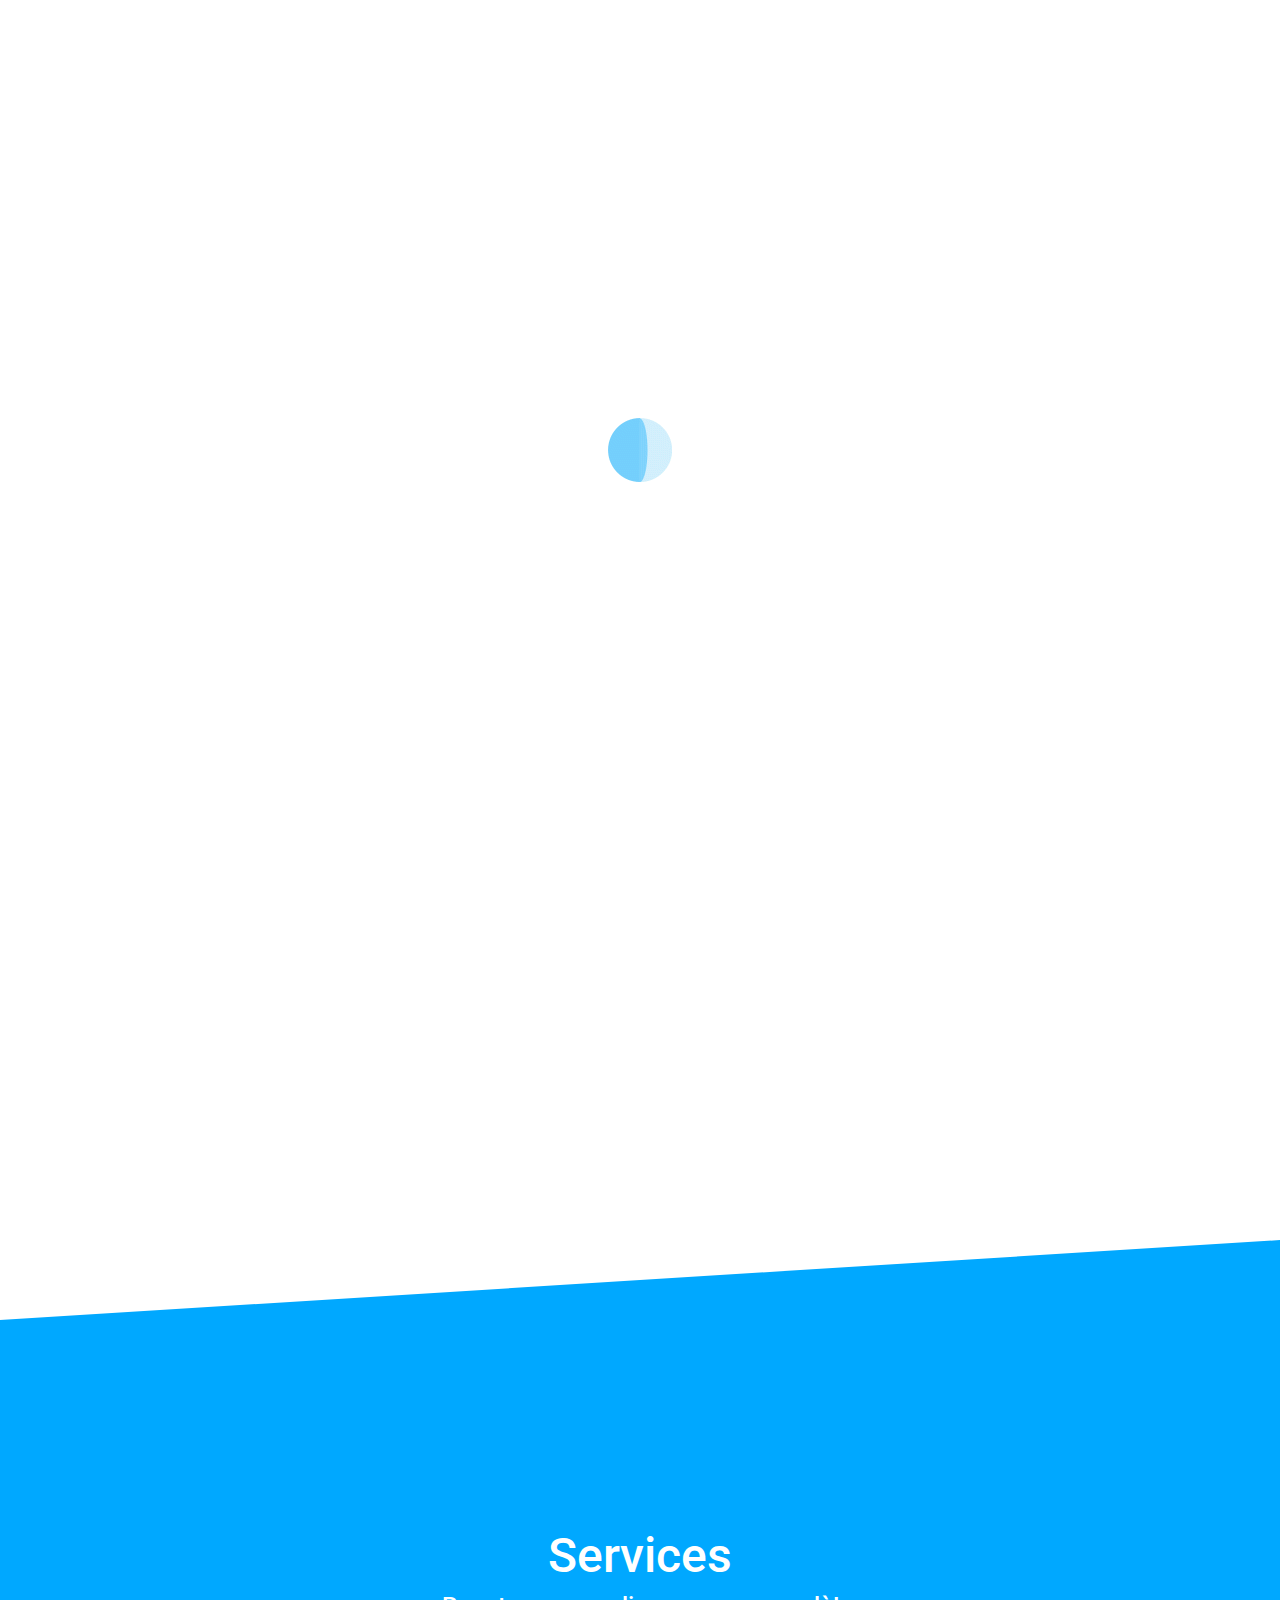
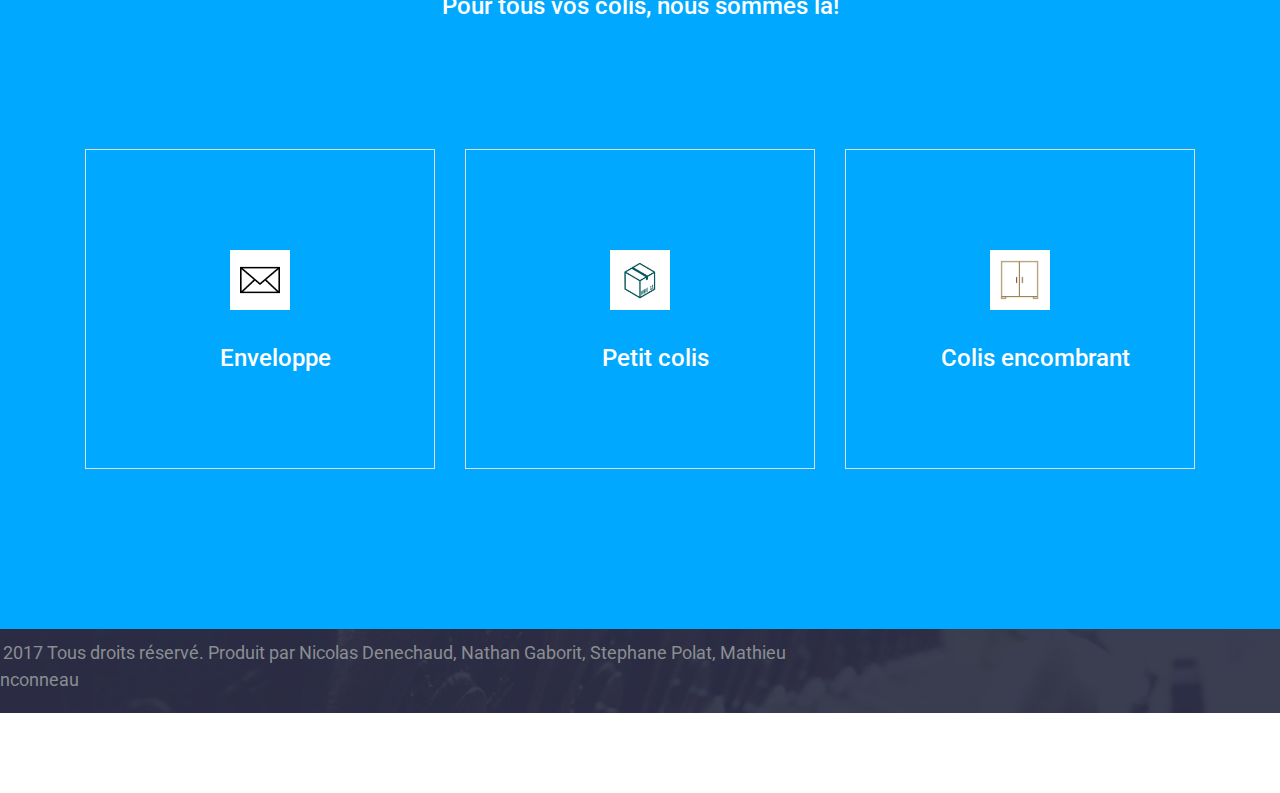
<file: index.html>
<!DOCTYPE html>
<html lang="fr">

<head>
	<meta charset="UTF-8">
	<meta http-equiv="X-UA-Compatible" content="IE=edge">
	<meta name="viewport" content="width=device-width, initial-scale=1">
	<title>DelivAtHome</title>
	<meta name="description" content="DelivAtHome, le premier livreur de particulier à particulier" />
	<meta name="keywords" content="uber, colis, livraison, particulier" />
	<meta name="author" content="Luka Cvetinovic for Codrops" />
	<!-- Favicons (created with http://realfavicongenerator.net/)-->
	<link rel="apple-touch-icon" sizes="57x57" href="img/favicons/apple-touch-icon-57x57.png">
	<link rel="apple-touch-icon" sizes="60x60" href="img/favicons/apple-touch-icon-60x60.png">
	<link rel="icon" type="image/png" href="img/favicons/favicon-32x32.png" sizes="32x32">
	<link rel="icon" type="image/png" href="img/favicons/favicon-16x16.png" sizes="16x16">
	<link rel="manifest" href="img/favicons/manifest.json">
	<link rel="shortcut icon" href="img/favicons/favicon.ico">
	<meta name="msapplication-TileColor" content="#00a8ff">
	<meta name="msapplication-config" content="img/favicons/browserconfig.xml">
	<meta name="theme-color" content="#ffffff">
	<!-- Normalize -->
	<link rel="stylesheet" type="text/css" href="css/normalize.css">
	<!-- Bootstrap -->
	<link rel="stylesheet" type="text/css" href="css/bootstrap.css">
	<!-- Owl -->
	<link rel="stylesheet" type="text/css" href="css/owl.css">
	<!-- Animate.css -->
	<link rel="stylesheet" type="text/css" href="css/animate.css">
	<!-- Font Awesome -->
	<link rel="stylesheet" type="text/css" href="fonts/font-awesome-4.1.0/css/font-awesome.min.css">
	<!-- Elegant Icons -->
	<link rel="stylesheet" type="text/css" href="fonts/eleganticons/et-icons.css">
	<!-- Main style -->
	<link rel="stylesheet" type="text/css" href="css/main.css">
</head>

<body>
	<div class="preloader">
		<img src="img/loader.gif" alt="Preloader image">
	</div>
	<nav class="navbar">
		<div class="container">
			<!-- Brand and toggle get grouped for better mobile display -->
			<div class="navbar-header">
				<button type="button" class="navbar-toggle collapsed" data-toggle="collapse" data-target="#bs-example-navbar-collapse-1">
					<span class="sr-only">Toggle navigation</span>
					<span class="icon-bar"></span>
					<span class="icon-bar"></span>
					<span class="icon-bar"></span>
				</button>
				<a class="navbar-brand" href="#"><img src="img/logo.png" data-active-url="img/logo-active.png" alt=""></a>
			</div>
			<!-- Collect the nav links, forms, and other content for toggling -->
			<div class="collapse navbar-collapse" id="bs-example-navbar-collapse-1">
				<ul class="nav navbar-nav navbar-right main-nav">
					<li><a href="index.html">Accueil</a></li>
					<li><a href="envoi.html">Envoi</a></li>
					<li><a href="livraison.html">Livreur</a></li>
					<li><a href="#" data-toggle="modal" data-target="#modal1" class="btn btn-blue">Inscription</a></li>
					<li><a onclick="remplirconnection()" href="#" data-toggle="modal" data-target="#modal2" class="btn btn-blue">Se connecter</a></li>
				</ul>
			</div>
			<!-- /.navbar-collapse -->
		</div>
		<!-- /.container-fluid -->
	</nav>
	<header id="intro">
		<div class="container">
			<div class="table">
				<div class="header-text">
					<div class="row">
						<div class="col-md-12 text-center">
							<h3 class="light white">Un colis à envoyer?</h3>
							<h1 class="white typed">DelivAtHome vous le livre à moindre frais</h1>
							<span class="typed-cursor">|</span>
						</div>
					</div>
				</div>
			</div>
		</div>
	</header>
	<section>
		<div class="cut cut-top"></div>
		<div class="container">
			<div class="row intro-tables">
				<div class="col-md-4">
					<div class="intro-table intro-table-first">
						<h5 class="white heading">LES LIVRAISONS</h5>
						<div class="owl-carousel owl-schedule bottom">
							<div class="item">
							<h5 align="center" class="regular white">Les petits colis</h5>
								<div class="schedule-row row">
									<div class="col-xs-6">
										<h5 class="regular white">Paris-Marseille</h5>
									</div>
									<div class="col-xs-6 text-right">
										<h5 class="white">A partir de 5€</h5>
									</div>
								</div>
								<div class="schedule-row row">
									<div class="col-xs-6">
										<h5 class="regular white">Paris-Nantes</h5>
									</div>
									<div class="col-xs-6 text-right">
										<h5 class="white">A partir de 3€</h5>
									</div>
								</div>
							<div class="schedule-row row">
									<div class="col-xs-6">
										<h5 class="regular white">Angers-Nantes</h5>
									</div>
									<div class="col-xs-6 text-right">
										<h5 class="white">A partir de 2€</h5>
									</div>
								</div>
							</div>
							<div class="item">
							<h5 align="center" class="regular white">Les grands colis</h5>
								<div class="schedule-row row">
									<div class="col-xs-6">
										<h5 class="regular white">Paris-Marseille</h5>
									</div>
									<div class="col-xs-6 text-right">
										<h5 class="white">A partir de 20€</h5>
									</div>
								</div>
								<div class="schedule-row row">
									<div class="col-xs-6">
										<h5 class="regular white">Paris-Nantes</h5>
									</div>
									<div class="col-xs-6 text-right">
										<h5 class="white">A partir de 12€</h5>
									</div>
								</div>
							<div class="schedule-row row">
									<div class="col-xs-6">
										<h5 class="regular white">Angers-Nantes</h5>
									</div>
									<div class="col-xs-6 text-right">
										<h5 class="white">A partir de 8€</h5>
									</div>
								</div>
							</div>
							<div class="item">
							<h5 align="center" class="regular white">Les enveloppes</h5>
								<div class="schedule-row row">
									<div class="col-xs-6">
										<h5 class="regular white">Paris-Marseille</h5>
									</div>
									<div class="col-xs-6 text-right">
										<h5 class="white">A partir de 2€</h5>
									</div>
								</div>
								<div class="schedule-row row">
									<div class="col-xs-6">
										<h5 class="regular white">Paris-Nantes</h5>
									</div>
									<div class="col-xs-6 text-right">
										<h5 class="white">A partir de 1€</h5>
									</div>
								</div>
							<div class="schedule-row row">
									<div class="col-xs-6">
										<h5 class="regular white">Angers-Nantes</h5>
									</div>
									<div class="col-xs-6 text-right">
										<h5 class="white">A partir de 1€</h5>
									</div>
								</div>
							</div>
						</div>
					</div>
				</div>
				<div class="col-md-4">
					<div class="intro-table intro-table-hover">
						<h5 class="white heading hide-hover">Inscrivez-vous!</h5>
						<div class="bottom">
							<h4 class="white heading small-heading no-margin regular">Rejoignez-nous</h4>
							<h4 class="white heading small-pt">Envoyez votre colis maintenant</h4>
							<a href="#" data-toggle="modal" data-target="#modal1" class="btn btn-white-fill expand">Inscription</a>
						</div>
					</div>
				</div>
				<div class="col-md-4">
					<div class="intro-table intro-table-third">
						<h5 class="white heading">Derniers avis</h5>
						<div class="owl-testimonials bottom">
							<div class="item">
								<h4 class="white heading content">La livraison ne pouvait pas être aussi rapide! Service parfait!</h4>
								<h5 class="white heading light author">Melodie Beaudoin</h5>
							</div>
							<div class="item">
								<h4 class="white heading content">La qualité et le prix!</h4>
								<h5 class="white heading light author">Olivier Labrecque</h5>
							</div>
							<div class="item">
								<h4 class="white heading content">Pourquoi je n'ai pas connu DelivAtHome avant... Le meilleur rapport qualité/prix.</h4>
								<h5 class="white heading light author">Jérôme Bisaillon</h5>
							</div>
						</div>
					</div>
				</div>
			</div>
		</div>
				<div class="cut cut-bottom"></div>
	</section>
	<section id="services" class="section section-padded blue-bg">
		<div class="container">
			<div class="row text-center title">
				<h2 class="margin-top white">Services</h2>
				<h4 class="white heading">Pour tous vos colis, nous sommes là!</h4>
			</div>
			<div class="row services">
				<div class="col-md-4">
					<div class="service">
						<div class="icon-holder">
							<img src="img/icons/Lettre.png" alt="" class="icon">
						</div>
						<h4 class="white heading small-pt">Enveloppe   </h4>
						<p class="description">Toutes vos enveloppes envoyées rapidement à moindre coup</p>
					</div>
				</div>
				<div class="col-md-4">
					<div class="service">
						<div class="icon-holder">
							<img src="img/icons/Carton.png" alt="" class="icon">
						</div>
						<h4 class="white heading small-pt" >Petit colis   </h4>
						<p class="description">Pour tous vos petits colis, un service de qualité garanti. Toujours dans des délais défiant toutes concurences</p>
					</div>
				</div>
				<div class="col-md-4">
					<div class="service">
						<div class="icon-holder">
							<img src="img/icons/Encombrant.png" alt="" class="icon">
						</div>
						<h4 class="white heading small-pt">Colis encombrant   </h4>
						<p class="description">Pour tous vos colis encombrant, le prix juste et le service adapté</p>
					</div>
				</div>
			</div>
		</div>
	</section>
	<!-- Fenetre popup inscription-->
	<div class="modal fade" id="modal1" tabindex="-1" role="dialog" aria-labelledby="myModalLabel" aria-hidden="true">
		<div class="modal-dialog">
			<div class="modal-content modal-popup">
				<h3 class="white">Inscription</h3>
				<form action="" class="popup-form">
					<input type="text" class="form-control form-white" placeholder="Nom">
					<input type="text" class="form-control form-white" placeholder="Prénom">
					<input type="text" class="form-control form-white" placeholder="Adresse">
					<input type="number" class="form-control form-white" placeholder="Code Postal">
					<input type="text" class="form-control form-white" placeholder="Ville">
					<input type="text" class="form-control form-white" placeholder="Adresse Email">
					<input type="password" class="form-control form-white" placeholder="Mot de Passe">
					<div class="dropdown">
						<button id="dLabel" class="form-control form-white dropdown" type="button" data-toggle="dropdown" aria-haspopup="true" aria-expanded="false">
							Type de véhicule
						</button>
						<ul class="dropdown-menu animated fadeIn" role="menu" aria-labelledby="dLabel">
							<li class="animated lightSpeedIn"><a href="#">Aucun</a></li>
							<li class="animated lightSpeedIn"><a href="#">Moto</a></li>
							<li class="animated lightSpeedIn"><a href="#">Voiture</a></li>
							<li class="animated lightSpeedIn"><a href="#">Camionette</a></li>
							<li class="animated lightSpeedIn"><a href="#">Camion</a></li>
						</ul>
					</div>
					<div class="checkbox-holder text-left">
						<div class="checkbox">
							<input type="checkbox" value="None" id="squaredOne" name="check" />
							<label for="squaredOne"><span>J’ai lu et j’accepte les conditions générales d’utilisation et les lois relatives à la protection de la Vie Privée. </strong></span></label>
						</div>
					</div>
					<button type="submit" class="btn btn-submit">S'enregistrer</button>
				</form>
			</div>
		</div>
	</div>
	<!-- Fenetre popup Connection-->
	<div class="modal fade" id="modal2" tabindex="-1" role="dialog" aria-labelledby="myModalLabel2" aria-hidden="true">
		<div class="modal-dialog">
			<div class="modal-content modal-popup">
				<h3 class="white">Connection</h3>
				<form action="Compte.html" class="popup-form">

					<input type="text" class="form-control form-white" placeholder="Adresse Email" id="mymail">
					<input type="password" class="form-control form-white" placeholder="Mot de Passe" id="mypwd">

					<!--<button type="submit" class="btn btn-submit">Se connecter</button>-->
					<button type="action" class="btn btn-submit">Se connecter</button>
				</form>
			</div>
		</div>
	</div>
	<footer>
		<div>
			<div class="row bottom-footer text-center-mobile">
				<div class="col-sm-8">
					<p>&copy; 2017 Tous droits réservé. Produit par Nicolas Denechaud, Nathan Gaborit, Stephane Polat, Mathieu Vinconneau</p>
				</div>
			</div>
		</div>
	</footer>
	<!-- Holder for mobile navigation -->
	<div class="mobile-nav">
		<ul>
		</ul>
		<a href="#" class="close-link"><i class="arrow_up"></i></a>
	</div>
	<!-- Scripts -->
	<script src="js/jquery-1.11.1.min.js"></script>
	<script src="js/owl.carousel.min.js"></script>
	<script src="js/bootstrap.min.js"></script>
	<script src="js/wow.min.js"></script>
	<script src="js/typewriter.js"></script>
	<script src="js/jquery.onepagenav.js"></script>
	<script src="js/main.js"></script>
	<script src="js/Base.js"></script>
</body>

</html>
</file>
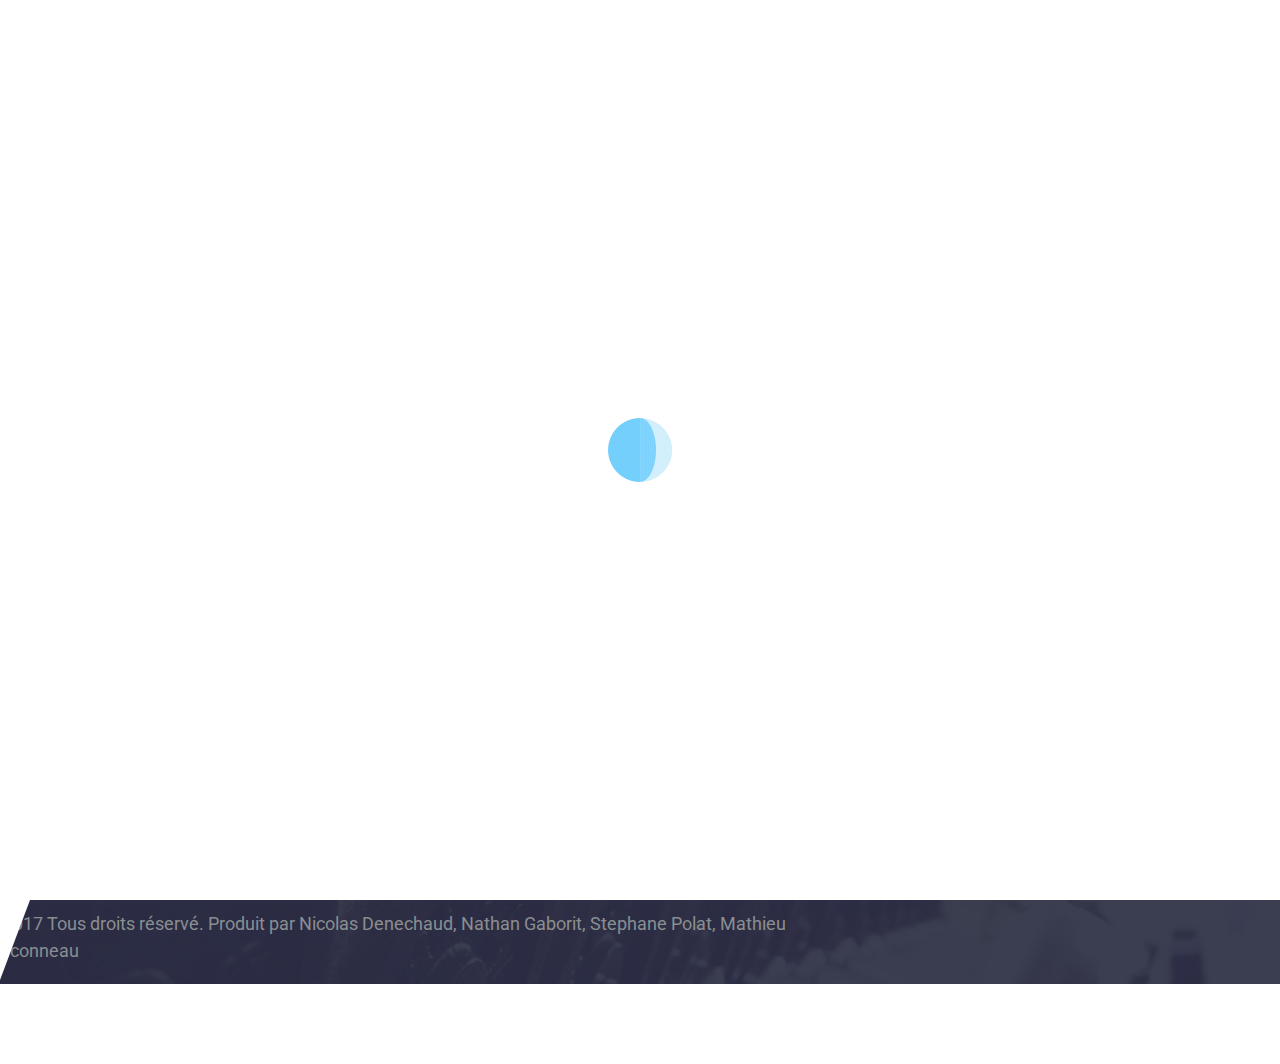
<file: Compte.html>
<!DOCTYPE html>
<html lang="fr">

<head>
	<meta charset="UTF-8">
	<meta http-equiv="X-UA-Compatible" content="IE=edge">
	<meta name="viewport" content="width=device-width, initial-scale=1">
	<title>DelivAtHome</title>
	<meta name="description" content="DelivAtHome, le premier livreur de particulier à particulier" />
	<meta name="keywords" content="uber, colis, livraison, particulier" />
	<meta name="author" content="Luka Cvetinovic for Codrops" />
	<!-- Favicons (created with http://realfavicongenerator.net/)-->
	<link rel="apple-touch-icon" sizes="57x57" href="img/favicons/apple-touch-icon-57x57.png">
	<link rel="apple-touch-icon" sizes="60x60" href="img/favicons/apple-touch-icon-60x60.png">
	<link rel="icon" type="image/png" href="img/favicons/favicon-32x32.png" sizes="32x32">
	<link rel="icon" type="image/png" href="img/favicons/favicon-16x16.png" sizes="16x16">
	<link rel="manifest" href="img/favicons/manifest.json">
	<link rel="shortcut icon" href="img/favicons/favicon.ico">
	<meta name="msapplication-TileColor" content="#00a8ff">
	<meta name="msapplication-config" content="img/favicons/browserconfig.xml">
	<meta name="theme-color" content="#ffffff">
	<!-- Normalize -->
	<link rel="stylesheet" type="text/css" href="css/normalize.css">
	<!-- Bootstrap -->
	<link rel="stylesheet" type="text/css" href="css/bootstrap.css">
	<!-- Owl -->
	<link rel="stylesheet" type="text/css" href="css/owl.css">
	<!-- Animate.css -->
	<link rel="stylesheet" type="text/css" href="css/animate.css">
	<!-- Font Awesome -->
	<link rel="stylesheet" type="text/css" href="fonts/font-awesome-4.1.0/css/font-awesome.min.css">
	<!-- Elegant Icons -->
	<link rel="stylesheet" type="text/css" href="fonts/eleganticons/et-icons.css">
	<!-- Main style -->
	<link rel="stylesheet" type="text/css" href="css/main.css">
</head>

<body>
	<div class="preloader">
		<img src="img/loader.gif" alt="Preloader image">
	</div>
	<nav class="navbar">
		<div class="container">
			<!-- Brand and toggle get grouped for better mobile display -->
			<div class="navbar-header">
				<button type="button" class="navbar-toggle collapsed" data-toggle="collapse" data-target="#bs-example-navbar-collapse-1">
					<span class="sr-only">Toggle navigation</span>
					<span class="icon-bar"></span>
					<span class="icon-bar"></span>
					<span class="icon-bar"></span>
				</button>
				<a class="navbar-brand" href="index.html"><img src="img/logo.png" data-active-url="img/logo-active.png" alt=""></a>
			</div>
			<!-- Collect the nav links, forms, and other content for toggling -->
			<div class="collapse navbar-collapse" id="bs-example-navbar-collapse-1">
				<ul class="nav navbar-nav navbar-right main-nav">
					<li><a href="index.html">Accueil</a></li>
					<li><a href="envoi.html">Envoi</a></li>
					<li><a href="livraison.html">Livreur</a></li>
			</div>
			<!-- /.navbar-collapse -->
		</div>
		<!-- /.container-fluid -->
	</nav><header >
<div class="container">
			<div class="table">
				<div class="header-text">
					<div class="row">
						<div class="col-md-12 text-center">

							<form action="">
							<h3 class="white"><div class="image">Informations <a onclick="remplirmodifs()" data-toggle="modal" data-target="#modal1" class="btn btn-blue"><img height="40" width="40" src="img/icons/iconModification.png"/></a></div></h3>
							<table align=center>
							<tr><td align=right><h4 class="white">Nom : </h4></td><td><p width="3"> </p></td><td align=left><h5 class="white" id="nom">Voyageur</h5></td></tr>
							<tr><td align=right><h4 class="white">Prénom : </h4></td><td><p padding-left="1"/></td><td align=left><h5 class="white" id="prenom">Grand</h5></td></tr>
							<tr><td align=right><h4 class="white">Adresse : </h4></td><td><p padding-left="1"/></td><td align=left><h5 class="white" id="adresse">62 avenue Notre Dame du lac</h5></td></tr>
							<tr><td align=right><h4 class="white">Code Postal : </h4></td><td><p padding-left="1"/></td><td align=left><h5 class="white" id="cp">49000</h5></td></tr>
							<tr><td align=right><h4 class="white">Ville : </h4></td><td><p padding-left="1"/></td><td align=left><h5 class="white" id="ville">Angers</h5></td></tr>
							<tr><td align=right><h4 class="white">E-mail : </h4></td><td><p padding-left="1"/></td><td align=left><h5 class="white" id="email">istia@univ-angers.fr</h5></td></tr>
							<tr><td align=right><h4 class="white">Véhicule : </h4></td><td><p padding-left="1"/></td><td align=left><h5 class="white" id="vehicule">Voiture</h5></td></tr>
							</tr>
							<tr><td align=right><h4 class="white">Solde : </h4></td><td><p padding-left="1"/></td><td align=left><h5 class="white" id="solde">13.5 €</h5></td><td><a class="btn btn-blue"><img height="40" width="40" src="img/payement.png"/></a></td></tr>
							<tr><td align=right><h4 class="white">Notation : </h4></td><td><p padding-left="1"/></td><td align=left><h5 class="white" id="note">4.5/5</h5></td></tr>
							</table>
						</div>
					</div>
				</div>
			</div>
		</div>
		</header>
	<div class="cut cut-bottom"></div>
	<div class="modal fade" id="modal1" tabindex="-1" role="dialog" aria-labelledby="myModalLabel" aria-hidden="true">
		<div class="modal-dialog">
			<div class="modal-content modal-popup">
				<h3 class="white">Modification</h3>
				<form action="" class="popup-form">
					<input type="text" class="form-control form-white" placeholder="Nom" id="modnom">
					<input type="text" class="form-control form-white" placeholder="Prénom" id="modprenom">
					<input type="text" class="form-control form-white" placeholder="Adresse" id="modadresse">
					<input type="number" class="form-control form-white" placeholder="Code Postal" id="modcp">
					<input type="text" class="form-control form-white" placeholder="Ville" id="modville">
					<input type="text" class="form-control form-white" placeholder="Adresse Email" id="modemail">
					<div class="dropdown">
						<button id="dLabel" class="form-control form-white dropdown" type="button" data-toggle="dropdown" aria-haspopup="true" aria-expanded="false">
							Type de véhicule
						</button>
						<ul class="dropdown-menu animated fadeIn" role="menu" aria-labelledby="dLabel" id="modvehicule">
							<li class="animated lightSpeedIn"><a href="#">Aucun</a></li>
							<li class="animated lightSpeedIn"><a href="#">Moto</a></li>
							<li class="animated lightSpeedIn"><a href="#">Voiture</a></li>
							<li class="animated lightSpeedIn"><a href="#">Camionette</a></li>
							<li class="animated lightSpeedIn"><a href="#">Camion</a></li>
						</ul>
					</div>
					<button type="submit" class="btn btn-submit">Enregistrer les modifications</button>
				</form>
			</div>
		</div>
	</div>
	<footer>
		<div>
			<div class="row bottom-footer text-center-mobile">
				<div onload="remplirinformations()" class="col-sm-8">
					<p>&copy; 2017 Tous droits réservé. Produit par Nicolas Denechaud, Nathan Gaborit, Stephane Polat, Mathieu Vinconneau</p>
				</div>
			</div>
		</div>
	</footer>
	<!-- Holder for mobile navigation -->
	<div class="mobile-nav">
		<ul>
		</ul>
		<a href="#" class="close-link"><i class="arrow_up"></i></a>
	</div>
	<!-- Scripts -->
	<script src="js/jquery-1.11.1.min.js"></script>
	<script src="js/owl.carousel.min.js"></script>
	<script src="js/bootstrap.min.js"></script>
	<script src="js/wow.min.js"></script>
	<script src="js/typewriter.js"></script>
	<script src="js/jquery.onepagenav.js"></script>
	<script src="js/main.js"></script>
	<script src="js/Base.js"></script>
</body>

</html>
</file>
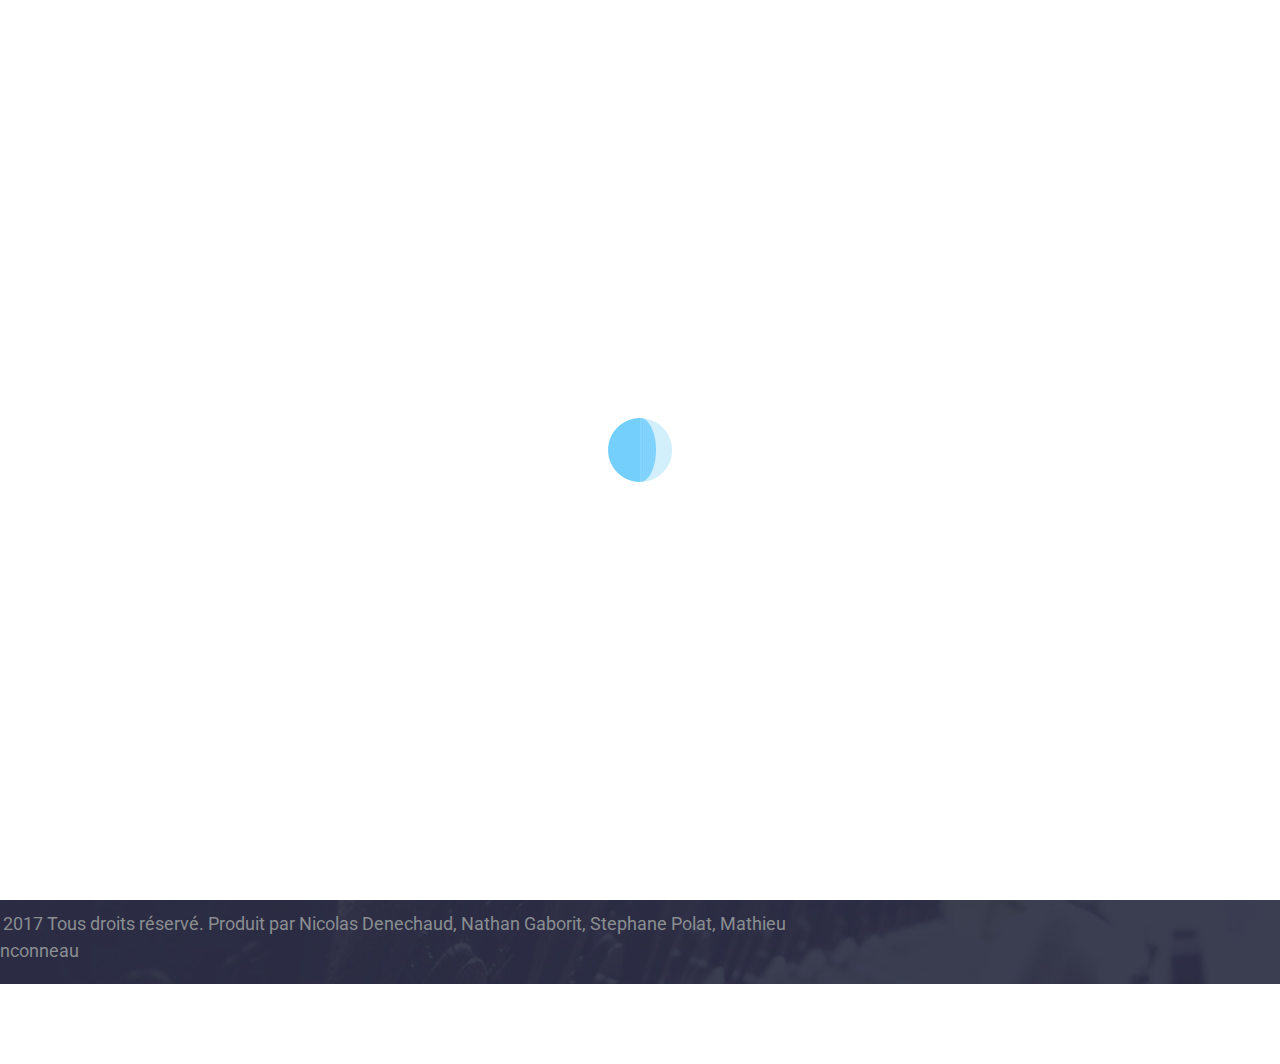
<file: livraison.html>
<!DOCTYPE html>
<html lang="fr">

<head>
	<meta charset="UTF-8">
	<meta http-equiv="X-UA-Compatible" content="IE=edge">
	<meta name="viewport" content="width=device-width, initial-scale=1">
	<title>DelivAtHome</title>
	<meta name="description" content="DelivAtHome, le premier livreur de particulier à particulier" />
	<meta name="keywords" content="uber, colis, livraison, particulier" />
	<meta name="author" content="Luka Cvetinovic for Codrops" />
	<!-- Favicons (created with http://realfavicongenerator.net/)-->
	<link rel="apple-touch-icon" sizes="57x57" href="img/favicons/apple-touch-icon-57x57.png">
	<link rel="apple-touch-icon" sizes="60x60" href="img/favicons/apple-touch-icon-60x60.png">
	<link rel="icon" type="image/png" href="img/favicons/favicon-32x32.png" sizes="32x32">
	<link rel="icon" type="image/png" href="img/favicons/favicon-16x16.png" sizes="16x16">
	<link rel="manifest" href="img/favicons/manifest.json">
	<link rel="shortcut icon" href="img/favicons/favicon.ico">
	<meta name="msapplication-TileColor" content="#00a8ff">
	<meta name="msapplication-config" content="img/favicons/browserconfig.xml">
	<meta name="theme-color" content="#ffffff">
	<!-- Normalize -->
	<link rel="stylesheet" type="text/css" href="css/normalize.css">
	<!-- Bootstrap -->
	<link rel="stylesheet" type="text/css" href="css/bootstrap.css">
	<!-- Owl -->
	<link rel="stylesheet" type="text/css" href="css/owl.css">
	<!-- Animate.css -->
	<link rel="stylesheet" type="text/css" href="css/animate.css">
	<!-- Font Awesome -->
	<link rel="stylesheet" type="text/css" href="fonts/font-awesome-4.1.0/css/font-awesome.min.css">
	<!-- Elegant Icons -->
	<link rel="stylesheet" type="text/css" href="fonts/eleganticons/et-icons.css">
	<!-- Main style -->
	<link rel="stylesheet" type="text/css" href="css/main.css">
</head>

<body>
	<div class="preloader">
		<img src="img/loader.gif" alt="Preloader image">
	</div>
	<nav class="navbar">
		<div class="container">
			<!-- Brand and toggle get grouped for better mobile display -->
			<div class="navbar-header">
				<button type="button" class="navbar-toggle collapsed" data-toggle="collapse" data-target="#bs-example-navbar-collapse-1">
					<span class="sr-only">Toggle navigation</span>
					<span class="icon-bar"></span>
					<span class="icon-bar"></span>
					<span class="icon-bar"></span>
				</button>
				<a class="navbar-brand" href="#"><img src="img/logo.png" data-active-url="img/logo-active.png" alt=""></a>
			</div>
			<!-- Collect the nav links, forms, and other content for toggling -->
			<div class="collapse navbar-collapse" id="bs-example-navbar-collapse-1">
				<ul class="nav navbar-nav navbar-right main-nav">
					<li><a href="index.html">Accueil</a></li>
					<li><a href="envoi.html">Envoi</a></li>
					<li><a href="livraison.html">Livreur</a></li>
				</ul>
			</div>
			<!-- /.navbar-collapse -->
		</div>
		<!-- /.container-fluid -->
	</nav><header >
<div class="container">
			<div class="table">
				<div class="header-text">
					<div class="row">
						<div class="col-md-12 text-center">

							<form action="">
							<h3 class="white">Ville de départ:</h3>
							<table align=center>
							<tr>
							<td>
							<input type="number" class="form-control form-white" placeholder="CP Départ">
							</td>
							<td>
							<input type="text" class="form-control form-white" placeholder="Ville Départ">
							</td>
							</tr>
							</table>
							<form action="">
							<h3 class="white">Ville d'arrivée:</h3>
							<table align=center>
							<tr>
							<td>
							<input type="number" class="form-control form-white" placeholder="CP Départ">
							</td>
							<td>
							<input type="text" class="form-control form-white" placeholder="Ville Départ">
							</td>
							</tr>
							</table>

								<div type="submit" class="btn btn-submit" onclick="afficherMasquer(1)">Rechercher</div>
							</form>
						</div>
					</div>
				</div>
			</div>
		</div>
		</header>
		<div id="1" class="resultat">
			<section id="services" class="section section-padded blue-bg">
				<div class="container">
					<div class="row text-center title">
						<h2 class="white">Courses</h2>
						<div >
						<br>
						<table>
						<tr><td>De Angers</td><td> à Paris<td>Pour un petit colis</td><td>Prix:4€</td><td>Le 14 fevrier 2017</td><td class="link">Je le livre!</td></tr>
						<tr><td>De Angers</td><td> à Paris<td>Pour un gros colis</td><td>Prix:10€</td><td>Au plus tôt</td><td class="link">Je le livre!</td></tr>
						<tr><td>De Angers</td><td> à Paris<td>Pour un petit colis</td><td>Prix:4€</td><td>Le 20 fevrier 2017</td><td class="link">Je le livre!</td></tr>
						<tr><td>De Angers</td><td> à Paris<td>Pour un gros colis</td><td>Prix:12€</td><td>Le 13 fevrier 2017</td><td class="link">Je le livre!</td></tr>
						<tr><td>De Angers</td><td> à Paris<td>Pour une enveloppes</td><td>Prix:2€</td><td>Le 25 fevrier 2017</td><td class="link">Je le livre!</td></tr>				
						</table>
						</div>
					</div>
				</div>
			</section>
		</div>
	<!-- Fenetre popup inscription-->
	<div class="modal fade" id="modal1" tabindex="-1" role="dialog" aria-labelledby="myModalLabel" aria-hidden="true">
		<div class="modal-dialog">
			<div class="modal-content modal-popup">
				<h3 class="white">Inscription</h3>
				<form action="" class="popup-form">
					<input type="text" class="form-control form-white" placeholder="Nom">
					<input type="text" class="form-control form-white" placeholder="Prénom">
					<input type="text" class="form-control form-white" placeholder="Adresse">
					<input type="number" class="form-control form-white" placeholder="Code Postal">
					<input type="text" class="form-control form-white" placeholder="Ville">
					<input type="text" class="form-control form-white" placeholder="Adresse Email">
					<input type="password" class="form-control form-white" placeholder="Mot de Passe">
					<div class="dropdown">
						<button id="dLabel" class="form-control form-white dropdown" type="button" data-toggle="dropdown" aria-haspopup="true" aria-expanded="false">
							Type de véhicule
						</button>
						<ul class="dropdown-menu animated fadeIn" role="menu" aria-labelledby="dLabel">
							<li class="animated lightSpeedIn"><a href="#">Aucun</a></li>
							<li class="animated lightSpeedIn"><a href="#">Moto</a></li>
							<li class="animated lightSpeedIn"><a href="#">Voiture</a></li>
							<li class="animated lightSpeedIn"><a href="#">Camionette</a></li>
							<li class="animated lightSpeedIn"><a href="#">Camion</a></li>
						</ul>
					</div>
					<div class="checkbox-holder text-left">
						<div class="checkbox">
							<input type="checkbox" value="None" id="squaredOne" name="check" />
							<label for="squaredOne"><span>J’ai lu et j’accepte les conditions générales d’utilisation et les lois relatives à la protection de la Vie Privée. </strong></span></label>
						</div>
					</div>
					<button type="submit" class="btn btn-submit">S'enregistrer</button>
				</form>
			</div>
		</div>
	</div>
	<!-- Fenetre popup Connection-->
	<div class="modal fade" id="modal2" tabindex="-1" role="dialog" aria-labelledby="myModalLabel2" aria-hidden="true">
		<div class="modal-dialog">
			<div class="modal-content modal-popup">
				<h3 class="white">Connection</h3>
				<form action="" class="popup-form">

					<input type="text" class="form-control form-white" placeholder="Adresse Email">
					<input type="password" class="form-control form-white" placeholder="Mot de Passe">

					<button type="submit" class="btn btn-submit">Se connecter</button>
				</form>
			</div>
		</div>
	</div>
	<footer>
		<div>
			<div class="row bottom-footer text-center-mobile">
				<div class="col-sm-8">
					<p>&copy; 2017 Tous droits réservé. Produit par Nicolas Denechaud, Nathan Gaborit, Stephane Polat, Mathieu Vinconneau</p>
				</div>
			</div>
		</div>
	</footer>
	<!-- Holder for mobile navigation -->
	<div class="mobile-nav">
		<ul>
		</ul>
		<a href="#" class="close-link"><i class="arrow_up"></i></a>
	</div>
	<!-- Scripts -->
	<script src="js/jquery-1.11.1.min.js"></script>
	<script src="js/owl.carousel.min.js"></script>
	<script src="js/bootstrap.min.js"></script>
	<script src="js/wow.min.js"></script>
	<script src="js/typewriter.js"></script>
	<script src="js/jquery.onepagenav.js"></script>
	<script src="js/main.js"></script>
</body>

</html>
</file>
<file: fonts/eleganticons/et-icons.css>
@font-face {
	font-family: 'ElegantIcons';
	src:url('ElegantIcons.eot');
	src:url('ElegantIcons.eot?#iefix') format('embedded-opentype'),
		url('ElegantIcons.woff') format('woff'),
		url('ElegantIcons.ttf') format('truetype'),
		url('ElegantIcons.svg#ElegantIcons') format('svg');
	font-weight: normal;
	font-style: normal;
}

/* Use the following CSS code if you want to use data attributes for inserting your icons */
[data-icon]:before {
	font-family: 'ElegantIcons';
	content: attr(data-icon);
	speak: none;
	font-weight: normal;
	font-variant: normal;
	text-transform: none;
	line-height: 1;
	-webkit-font-smoothing: antialiased;
	-moz-osx-font-smoothing: grayscale;
}

/* Use the following CSS code if you want to have a class per icon */
/*
Instead of a list of all class selectors,
you can use the generic selector below, but it's slower:
[class*="your-class-prefix"] {
*/
.arrow_up, .arrow_down, .arrow_left, .arrow_right, .arrow_left-up, .arrow_right-up, .arrow_right-down, .arrow_left-down, .arrow-up-down, .arrow_up-down_alt, .arrow_left-right_alt, .arrow_left-right, .arrow_expand_alt2, .arrow_expand_alt, .arrow_condense, .arrow_expand, .arrow_move, .arrow_carrot-up, .arrow_carrot-down, .arrow_carrot-left, .arrow_carrot-right, .arrow_carrot-2up, .arrow_carrot-2down, .arrow_carrot-2left, .arrow_carrot-2right, .arrow_carrot-up_alt2, .arrow_carrot-down_alt2, .arrow_carrot-left_alt2, .arrow_carrot-right_alt2, .arrow_carrot-2up_alt2, .arrow_carrot-2down_alt2, .arrow_carrot-2left_alt2, .arrow_carrot-2right_alt2, .arrow_triangle-up, .arrow_triangle-down, .arrow_triangle-left, .arrow_triangle-right, .arrow_triangle-up_alt2, .arrow_triangle-down_alt2, .arrow_triangle-left_alt2, .arrow_triangle-right_alt2, .arrow_back, .icon_minus-06, .icon_plus, .icon_close, .icon_check, .icon_minus_alt2, .icon_plus_alt2, .icon_close_alt2, .icon_check_alt2, .icon_zoom-out_alt, .icon_zoom-in_alt, .icon_search, .icon_box-empty, .icon_box-selected, .icon_minus-box, .icon_plus-box, .icon_box-checked, .icon_circle-empty, .icon_circle-slelected, .icon_stop_alt2, .icon_stop, .icon_pause_alt2, .icon_pause, .icon_menu, .icon_menu-square_alt2, .icon_menu-circle_alt2, .icon_ul, .icon_ol, .icon_adjust-horiz, .icon_adjust-vert, .icon_document_alt, .icon_documents_alt, .icon_pencil, .icon_pencil-edit_alt, .icon_pencil-edit, .icon_folder-alt, .icon_folder-open_alt, .icon_folder-add_alt, .icon_info_alt, .icon_error-oct_alt, .icon_error-circle_alt, .icon_error-triangle_alt, .icon_question_alt2, .icon_question, .icon_comment_alt, .icon_chat_alt, .icon_vol-mute_alt, .icon_volume-low_alt, .icon_volume-high_alt, .icon_quotations, .icon_quotations_alt2, .icon_clock_alt, .icon_lock_alt, .icon_lock-open_alt, .icon_key_alt, .icon_cloud_alt, .icon_cloud-upload_alt, .icon_cloud-download_alt, .icon_image, .icon_images, .icon_lightbulb_alt, .icon_gift_alt, .icon_house_alt, .icon_genius, .icon_mobile, .icon_tablet, .icon_laptop, .icon_desktop, .icon_camera_alt, .icon_mail_alt, .icon_cone_alt, .icon_ribbon_alt, .icon_bag_alt, .icon_creditcard, .icon_cart_alt, .icon_paperclip, .icon_tag_alt, .icon_tags_alt, .icon_trash_alt, .icon_cursor_alt, .icon_mic_alt, .icon_compass_alt, .icon_pin_alt, .icon_pushpin_alt, .icon_map_alt, .icon_drawer_alt, .icon_toolbox_alt, .icon_book_alt, .icon_calendar, .icon_film, .icon_table, .icon_contacts_alt, .icon_headphones, .icon_lifesaver, .icon_piechart, .icon_refresh, .icon_link_alt, .icon_link, .icon_loading, .icon_blocked, .icon_archive_alt, .icon_heart_alt, .icon_star_alt, .icon_star-half_alt, .icon_star, .icon_star-half, .icon_tools, .icon_tool, .icon_cog, .icon_cogs, .arrow_up_alt, .arrow_down_alt, .arrow_left_alt, .arrow_right_alt, .arrow_left-up_alt, .arrow_right-up_alt, .arrow_right-down_alt, .arrow_left-down_alt, .arrow_condense_alt, .arrow_expand_alt3, .arrow_carrot_up_alt, .arrow_carrot-down_alt, .arrow_carrot-left_alt, .arrow_carrot-right_alt, .arrow_carrot-2up_alt, .arrow_carrot-2dwnn_alt, .arrow_carrot-2left_alt, .arrow_carrot-2right_alt, .arrow_triangle-up_alt, .arrow_triangle-down_alt, .arrow_triangle-left_alt, .arrow_triangle-right_alt, .icon_minus_alt, .icon_plus_alt, .icon_close_alt, .icon_check_alt, .icon_zoom-out, .icon_zoom-in, .icon_stop_alt, .icon_menu-square_alt, .icon_menu-circle_alt, .icon_document, .icon_documents, .icon_pencil_alt, .icon_folder, .icon_folder-open, .icon_folder-add, .icon_folder_upload, .icon_folder_download, .icon_info, .icon_error-circle, .icon_error-oct, .icon_error-triangle, .icon_question_alt, .icon_comment, .icon_chat, .icon_vol-mute, .icon_volume-low, .icon_volume-high, .icon_quotations_alt, .icon_clock, .icon_lock, .icon_lock-open, .icon_key, .icon_cloud, .icon_cloud-upload, .icon_cloud-download, .icon_lightbulb, .icon_gift, .icon_house, .icon_camera, .icon_mail, .icon_cone, .icon_ribbon, .icon_bag, .icon_cart, .icon_tag, .icon_tags, .icon_trash, .icon_cursor, .icon_mic, .icon_compass, .icon_pin, .icon_pushpin, .icon_map, .icon_drawer, .icon_toolbox, .icon_book, .icon_contacts, .icon_archive, .icon_heart, .icon_profile, .icon_group, .icon_grid-2x2, .icon_grid-3x3, .icon_music, .icon_pause_alt, .icon_phone, .icon_upload, .icon_download, .social_facebook, .social_twitter, .social_pinterest, .social_googleplus, .social_tumblr, .social_tumbleupon, .social_wordpress, .social_instagram, .social_dribbble, .social_vimeo, .social_linkedin, .social_rss, .social_deviantart, .social_share, .social_myspace, .social_skype, .social_youtube, .social_picassa, .social_googledrive, .social_flickr, .social_blogger, .social_spotify, .social_delicious, .social_facebook_circle, .social_twitter_circle, .social_pinterest_circle, .social_googleplus_circle, .social_tumblr_circle, .social_stumbleupon_circle, .social_wordpress_circle, .social_instagram_circle, .social_dribbble_circle, .social_vimeo_circle, .social_linkedin_circle, .social_rss_circle, .social_deviantart_circle, .social_share_circle, .social_myspace_circle, .social_skype_circle, .social_youtube_circle, .social_picassa_circle, .social_googledrive_alt2, .social_flickr_circle, .social_blogger_circle, .social_spotify_circle, .social_delicious_circle, .social_facebook_square, .social_twitter_square, .social_pinterest_square, .social_googleplus_square, .social_tumblr_square, .social_stumbleupon_square, .social_wordpress_square, .social_instagram_square, .social_dribbble_square, .social_vimeo_square, .social_linkedin_square, .social_rss_square, .social_deviantart_square, .social_share_square, .social_myspace_square, .social_skype_square, .social_youtube_square, .social_picassa_square, .social_googledrive_square, .social_flickr_square, .social_blogger_square, .social_spotify_square, .social_delicious_square, .icon_printer, .icon_calulator, .icon_building, .icon_floppy, .icon_drive, .icon_search-2, .icon_id, .icon_id-2, .icon_puzzle, .icon_like, .icon_dislike, .icon_mug, .icon_currency, .icon_wallet, .icon_pens, .icon_easel, .icon_flowchart, .icon_datareport, .icon_briefcase, .icon_shield, .icon_percent, .icon_globe, .icon_globe-2, .icon_target, .icon_hourglass, .icon_balance, .icon_rook, .icon_printer-alt, .icon_calculator_alt, .icon_building_alt, .icon_floppy_alt, .icon_drive_alt, .icon_search_alt, .icon_id_alt, .icon_id-2_alt, .icon_puzzle_alt, .icon_like_alt, .icon_dislike_alt, .icon_mug_alt, .icon_currency_alt, .icon_wallet_alt, .icon_pens_alt, .icon_easel_alt, .icon_flowchart_alt, .icon_datareport_alt, .icon_briefcase_alt, .icon_shield_alt, .icon_percent_alt, .icon_globe_alt, .icon_clipboard {
	font-family: 'ElegantIcons';
	speak: none;
	font-style: normal;
	font-weight: normal;
	font-variant: normal;
	text-transform: none;
	line-height: 1;
	-webkit-font-smoothing: antialiased;
}
.arrow_up:before {
	content: "\21";
}
.arrow_down:before {
	content: "\22";
}
.arrow_left:before {
	content: "\23";
}
.arrow_right:before {
	content: "\24";
}
.arrow_left-up:before {
	content: "\25";
}
.arrow_right-up:before {
	content: "\26";
}
.arrow_right-down:before {
	content: "\27";
}
.arrow_left-down:before {
	content: "\28";
}
.arrow-up-down:before {
	content: "\29";
}
.arrow_up-down_alt:before {
	content: "\2a";
}
.arrow_left-right_alt:before {
	content: "\2b";
}
.arrow_left-right:before {
	content: "\2c";
}
.arrow_expand_alt2:before {
	content: "\2d";
}
.arrow_expand_alt:before {
	content: "\2e";
}
.arrow_condense:before {
	content: "\2f";
}
.arrow_expand:before {
	content: "\30";
}
.arrow_move:before {
	content: "\31";
}
.arrow_carrot-up:before {
	content: "\32";
}
.arrow_carrot-down:before {
	content: "\33";
}
.arrow_carrot-left:before {
	content: "\34";
}
.arrow_carrot-right:before {
	content: "\35";
}
.arrow_carrot-2up:before {
	content: "\36";
}
.arrow_carrot-2down:before {
	content: "\37";
}
.arrow_carrot-2left:before {
	content: "\38";
}
.arrow_carrot-2right:before {
	content: "\39";
}
.arrow_carrot-up_alt2:before {
	content: "\3a";
}
.arrow_carrot-down_alt2:before {
	content: "\3b";
}
.arrow_carrot-left_alt2:before {
	content: "\3c";
}
.arrow_carrot-right_alt2:before {
	content: "\3d";
}
.arrow_carrot-2up_alt2:before {
	content: "\3e";
}
.arrow_carrot-2down_alt2:before {
	content: "\3f";
}
.arrow_carrot-2left_alt2:before {
	content: "\40";
}
.arrow_carrot-2right_alt2:before {
	content: "\41";
}
.arrow_triangle-up:before {
	content: "\42";
}
.arrow_triangle-down:before {
	content: "\43";
}
.arrow_triangle-left:before {
	content: "\44";
}
.arrow_triangle-right:before {
	content: "\45";
}
.arrow_triangle-up_alt2:before {
	content: "\46";
}
.arrow_triangle-down_alt2:before {
	content: "\47";
}
.arrow_triangle-left_alt2:before {
	content: "\48";
}
.arrow_triangle-right_alt2:before {
	content: "\49";
}
.arrow_back:before {
	content: "\4a";
}
.icon_minus-06:before {
	content: "\4b";
}
.icon_plus:before {
	content: "\4c";
}
.icon_close:before {
	content: "\4d";
}
.icon_check:before {
	content: "\4e";
}
.icon_minus_alt2:before {
	content: "\4f";
}
.icon_plus_alt2:before {
	content: "\50";
}
.icon_close_alt2:before {
	content: "\51";
}
.icon_check_alt2:before {
	content: "\52";
}
.icon_zoom-out_alt:before {
	content: "\53";
}
.icon_zoom-in_alt:before {
	content: "\54";
}
.icon_search:before {
	content: "\55";
}
.icon_box-empty:before {
	content: "\56";
}
.icon_box-selected:before {
	content: "\57";
}
.icon_minus-box:before {
	content: "\58";
}
.icon_plus-box:before {
	content: "\59";
}
.icon_box-checked:before {
	content: "\5a";
}
.icon_circle-empty:before {
	content: "\5b";
}
.icon_circle-slelected:before {
	content: "\5c";
}
.icon_stop_alt2:before {
	content: "\5d";
}
.icon_stop:before {
	content: "\5e";
}
.icon_pause_alt2:before {
	content: "\5f";
}
.icon_pause:before {
	content: "\60";
}
.icon_menu:before {
	content: "\61";
}
.icon_menu-square_alt2:before {
	content: "\62";
}
.icon_menu-circle_alt2:before {
	content: "\63";
}
.icon_ul:before {
	content: "\64";
}
.icon_ol:before {
	content: "\65";
}
.icon_adjust-horiz:before {
	content: "\66";
}
.icon_adjust-vert:before {
	content: "\67";
}
.icon_document_alt:before {
	content: "\68";
}
.icon_documents_alt:before {
	content: "\69";
}
.icon_pencil:before {
	content: "\6a";
}
.icon_pencil-edit_alt:before {
	content: "\6b";
}
.icon_pencil-edit:before {
	content: "\6c";
}
.icon_folder-alt:before {
	content: "\6d";
}
.icon_folder-open_alt:before {
	content: "\6e";
}
.icon_folder-add_alt:before {
	content: "\6f";
}
.icon_info_alt:before {
	content: "\70";
}
.icon_error-oct_alt:before {
	content: "\71";
}
.icon_error-circle_alt:before {
	content: "\72";
}
.icon_error-triangle_alt:before {
	content: "\73";
}
.icon_question_alt2:before {
	content: "\74";
}
.icon_question:before {
	content: "\75";
}
.icon_comment_alt:before {
	content: "\76";
}
.icon_chat_alt:before {
	content: "\77";
}
.icon_vol-mute_alt:before {
	content: "\78";
}
.icon_volume-low_alt:before {
	content: "\79";
}
.icon_volume-high_alt:before {
	content: "\7a";
}
.icon_quotations:before {
	content: "\7b";
}
.icon_quotations_alt2:before {
	content: "\7c";
}
.icon_clock_alt:before {
	content: "\7d";
}
.icon_lock_alt:before {
	content: "\7e";
}
.icon_lock-open_alt:before {
	content: "\e000";
}
.icon_key_alt:before {
	content: "\e001";
}
.icon_cloud_alt:before {
	content: "\e002";
}
.icon_cloud-upload_alt:before {
	content: "\e003";
}
.icon_cloud-download_alt:before {
	content: "\e004";
}
.icon_image:before {
	content: "\e005";
}
.icon_images:before {
	content: "\e006";
}
.icon_lightbulb_alt:before {
	content: "\e007";
}
.icon_gift_alt:before {
	content: "\e008";
}
.icon_house_alt:before {
	content: "\e009";
}
.icon_genius:before {
	content: "\e00a";
}
.icon_mobile:before {
	content: "\e00b";
}
.icon_tablet:before {
	content: "\e00c";
}
.icon_laptop:before {
	content: "\e00d";
}
.icon_desktop:before {
	content: "\e00e";
}
.icon_camera_alt:before {
	content: "\e00f";
}
.icon_mail_alt:before {
	content: "\e010";
}
.icon_cone_alt:before {
	content: "\e011";
}
.icon_ribbon_alt:before {
	content: "\e012";
}
.icon_bag_alt:before {
	content: "\e013";
}
.icon_creditcard:before {
	content: "\e014";
}
.icon_cart_alt:before {
	content: "\e015";
}
.icon_paperclip:before {
	content: "\e016";
}
.icon_tag_alt:before {
	content: "\e017";
}
.icon_tags_alt:before {
	content: "\e018";
}
.icon_trash_alt:before {
	content: "\e019";
}
.icon_cursor_alt:before {
	content: "\e01a";
}
.icon_mic_alt:before {
	content: "\e01b";
}
.icon_compass_alt:before {
	content: "\e01c";
}
.icon_pin_alt:before {
	content: "\e01d";
}
.icon_pushpin_alt:before {
	content: "\e01e";
}
.icon_map_alt:before {
	content: "\e01f";
}
.icon_drawer_alt:before {
	content: "\e020";
}
.icon_toolbox_alt:before {
	content: "\e021";
}
.icon_book_alt:before {
	content: "\e022";
}
.icon_calendar:before {
	content: "\e023";
}
.icon_film:before {
	content: "\e024";
}
.icon_table:before {
	content: "\e025";
}
.icon_contacts_alt:before {
	content: "\e026";
}
.icon_headphones:before {
	content: "\e027";
}
.icon_lifesaver:before {
	content: "\e028";
}
.icon_piechart:before {
	content: "\e029";
}
.icon_refresh:before {
	content: "\e02a";
}
.icon_link_alt:before {
	content: "\e02b";
}
.icon_link:before {
	content: "\e02c";
}
.icon_loading:before {
	content: "\e02d";
}
.icon_blocked:before {
	content: "\e02e";
}
.icon_archive_alt:before {
	content: "\e02f";
}
.icon_heart_alt:before {
	content: "\e030";
}
.icon_star_alt:before {
	content: "\e031";
}
.icon_star-half_alt:before {
	content: "\e032";
}
.icon_star:before {
	content: "\e033";
}
.icon_star-half:before {
	content: "\e034";
}
.icon_tools:before {
	content: "\e035";
}
.icon_tool:before {
	content: "\e036";
}
.icon_cog:before {
	content: "\e037";
}
.icon_cogs:before {
	content: "\e038";
}
.arrow_up_alt:before {
	content: "\e039";
}
.arrow_down_alt:before {
	content: "\e03a";
}
.arrow_left_alt:before {
	content: "\e03b";
}
.arrow_right_alt:before {
	content: "\e03c";
}
.arrow_left-up_alt:before {
	content: "\e03d";
}
.arrow_right-up_alt:before {
	content: "\e03e";
}
.arrow_right-down_alt:before {
	content: "\e03f";
}
.arrow_left-down_alt:before {
	content: "\e040";
}
.arrow_condense_alt:before {
	content: "\e041";
}
.arrow_expand_alt3:before {
	content: "\e042";
}
.arrow_carrot_up_alt:before {
	content: "\e043";
}
.arrow_carrot-down_alt:before {
	content: "\e044";
}
.arrow_carrot-left_alt:before {
	content: "\e045";
}
.arrow_carrot-right_alt:before {
	content: "\e046";
}
.arrow_carrot-2up_alt:before {
	content: "\e047";
}
.arrow_carrot-2dwnn_alt:before {
	content: "\e048";
}
.arrow_carrot-2left_alt:before {
	content: "\e049";
}
.arrow_carrot-2right_alt:before {
	content: "\e04a";
}
.arrow_triangle-up_alt:before {
	content: "\e04b";
}
.arrow_triangle-down_alt:before {
	content: "\e04c";
}
.arrow_triangle-left_alt:before {
	content: "\e04d";
}
.arrow_triangle-right_alt:before {
	content: "\e04e";
}
.icon_minus_alt:before {
	content: "\e04f";
}
.icon_plus_alt:before {
	content: "\e050";
}
.icon_close_alt:before {
	content: "\e051";
}
.icon_check_alt:before {
	content: "\e052";
}
.icon_zoom-out:before {
	content: "\e053";
}
.icon_zoom-in:before {
	content: "\e054";
}
.icon_stop_alt:before {
	content: "\e055";
}
.icon_menu-square_alt:before {
	content: "\e056";
}
.icon_menu-circle_alt:before {
	content: "\e057";
}
.icon_document:before {
	content: "\e058";
}
.icon_documents:before {
	content: "\e059";
}
.icon_pencil_alt:before {
	content: "\e05a";
}
.icon_folder:before {
	content: "\e05b";
}
.icon_folder-open:before {
	content: "\e05c";
}
.icon_folder-add:before {
	content: "\e05d";
}
.icon_folder_upload:before {
	content: "\e05e";
}
.icon_folder_download:before {
	content: "\e05f";
}
.icon_info:before {
	content: "\e060";
}
.icon_error-circle:before {
	content: "\e061";
}
.icon_error-oct:before {
	content: "\e062";
}
.icon_error-triangle:before {
	content: "\e063";
}
.icon_question_alt:before {
	content: "\e064";
}
.icon_comment:before {
	content: "\e065";
}
.icon_chat:before {
	content: "\e066";
}
.icon_vol-mute:before {
	content: "\e067";
}
.icon_volume-low:before {
	content: "\e068";
}
.icon_volume-high:before {
	content: "\e069";
}
.icon_quotations_alt:before {
	content: "\e06a";
}
.icon_clock:before {
	content: "\e06b";
}
.icon_lock:before {
	content: "\e06c";
}
.icon_lock-open:before {
	content: "\e06d";
}
.icon_key:before {
	content: "\e06e";
}
.icon_cloud:before {
	content: "\e06f";
}
.icon_cloud-upload:before {
	content: "\e070";
}
.icon_cloud-download:before {
	content: "\e071";
}
.icon_lightbulb:before {
	content: "\e072";
}
.icon_gift:before {
	content: "\e073";
}
.icon_house:before {
	content: "\e074";
}
.icon_camera:before {
	content: "\e075";
}
.icon_mail:before {
	content: "\e076";
}
.icon_cone:before {
	content: "\e077";
}
.icon_ribbon:before {
	content: "\e078";
}
.icon_bag:before {
	content: "\e079";
}
.icon_cart:before {
	content: "\e07a";
}
.icon_tag:before {
	content: "\e07b";
}
.icon_tags:before {
	content: "\e07c";
}
.icon_trash:before {
	content: "\e07d";
}
.icon_cursor:before {
	content: "\e07e";
}
.icon_mic:before {
	content: "\e07f";
}
.icon_compass:before {
	content: "\e080";
}
.icon_pin:before {
	content: "\e081";
}
.icon_pushpin:before {
	content: "\e082";
}
.icon_map:before {
	content: "\e083";
}
.icon_drawer:before {
	content: "\e084";
}
.icon_toolbox:before {
	content: "\e085";
}
.icon_book:before {
	content: "\e086";
}
.icon_contacts:before {
	content: "\e087";
}
.icon_archive:before {
	content: "\e088";
}
.icon_heart:before {
	content: "\e089";
}
.icon_profile:before {
	content: "\e08a";
}
.icon_group:before {
	content: "\e08b";
}
.icon_grid-2x2:before {
	content: "\e08c";
}
.icon_grid-3x3:before {
	content: "\e08d";
}
.icon_music:before {
	content: "\e08e";
}
.icon_pause_alt:before {
	content: "\e08f";
}
.icon_phone:before {
	content: "\e090";
}
.icon_upload:before {
	content: "\e091";
}
.icon_download:before {
	content: "\e092";
}
.social_facebook:before {
	content: "\e093";
}
.social_twitter:before {
	content: "\e094";
}
.social_pinterest:before {
	content: "\e095";
}
.social_googleplus:before {
	content: "\e096";
}
.social_tumblr:before {
	content: "\e097";
}
.social_tumbleupon:before {
	content: "\e098";
}
.social_wordpress:before {
	content: "\e099";
}
.social_instagram:before {
	content: "\e09a";
}
.social_dribbble:before {
	content: "\e09b";
}
.social_vimeo:before {
	content: "\e09c";
}
.social_linkedin:before {
	content: "\e09d";
}
.social_rss:before {
	content: "\e09e";
}
.social_deviantart:before {
	content: "\e09f";
}
.social_share:before {
	content: "\e0a0";
}
.social_myspace:before {
	content: "\e0a1";
}
.social_skype:before {
	content: "\e0a2";
}
.social_youtube:before {
	content: "\e0a3";
}
.social_picassa:before {
	content: "\e0a4";
}
.social_googledrive:before {
	content: "\e0a5";
}
.social_flickr:before {
	content: "\e0a6";
}
.social_blogger:before {
	content: "\e0a7";
}
.social_spotify:before {
	content: "\e0a8";
}
.social_delicious:before {
	content: "\e0a9";
}
.social_facebook_circle:before {
	content: "\e0aa";
}
.social_twitter_circle:before {
	content: "\e0ab";
}
.social_pinterest_circle:before {
	content: "\e0ac";
}
.social_googleplus_circle:before {
	content: "\e0ad";
}
.social_tumblr_circle:before {
	content: "\e0ae";
}
.social_stumbleupon_circle:before {
	content: "\e0af";
}
.social_wordpress_circle:before {
	content: "\e0b0";
}
.social_instagram_circle:before {
	content: "\e0b1";
}
.social_dribbble_circle:before {
	content: "\e0b2";
}
.social_vimeo_circle:before {
	content: "\e0b3";
}
.social_linkedin_circle:before {
	content: "\e0b4";
}
.social_rss_circle:before {
	content: "\e0b5";
}
.social_deviantart_circle:before {
	content: "\e0b6";
}
.social_share_circle:before {
	content: "\e0b7";
}
.social_myspace_circle:before {
	content: "\e0b8";
}
.social_skype_circle:before {
	content: "\e0b9";
}
.social_youtube_circle:before {
	content: "\e0ba";
}
.social_picassa_circle:before {
	content: "\e0bb";
}
.social_googledrive_alt2:before {
	content: "\e0bc";
}
.social_flickr_circle:before {
	content: "\e0bd";
}
.social_blogger_circle:before {
	content: "\e0be";
}
.social_spotify_circle:before {
	content: "\e0bf";
}
.social_delicious_circle:before {
	content: "\e0c0";
}
.social_facebook_square:before {
	content: "\e0c1";
}
.social_twitter_square:before {
	content: "\e0c2";
}
.social_pinterest_square:before {
	content: "\e0c3";
}
.social_googleplus_square:before {
	content: "\e0c4";
}
.social_tumblr_square:before {
	content: "\e0c5";
}
.social_stumbleupon_square:before {
	content: "\e0c6";
}
.social_wordpress_square:before {
	content: "\e0c7";
}
.social_instagram_square:before {
	content: "\e0c8";
}
.social_dribbble_square:before {
	content: "\e0c9";
}
.social_vimeo_square:before {
	content: "\e0ca";
}
.social_linkedin_square:before {
	content: "\e0cb";
}
.social_rss_square:before {
	content: "\e0cc";
}
.social_deviantart_square:before {
	content: "\e0cd";
}
.social_share_square:before {
	content: "\e0ce";
}
.social_myspace_square:before {
	content: "\e0cf";
}
.social_skype_square:before {
	content: "\e0d0";
}
.social_youtube_square:before {
	content: "\e0d1";
}
.social_picassa_square:before {
	content: "\e0d2";
}
.social_googledrive_square:before {
	content: "\e0d3";
}
.social_flickr_square:before {
	content: "\e0d4";
}
.social_blogger_square:before {
	content: "\e0d5";
}
.social_spotify_square:before {
	content: "\e0d6";
}
.social_delicious_square:before {
	content: "\e0d7";
}
.icon_printer:before {
	content: "\e103";
}
.icon_calulator:before {
	content: "\e0ee";
}
.icon_building:before {
	content: "\e0ef";
}
.icon_floppy:before {
	content: "\e0e8";
}
.icon_drive:before {
	content: "\e0ea";
}
.icon_search-2:before {
	content: "\e101";
}
.icon_id:before {
	content: "\e107";
}
.icon_id-2:before {
	content: "\e108";
}
.icon_puzzle:before {
	content: "\e102";
}
.icon_like:before {
	content: "\e106";
}
.icon_dislike:before {
	content: "\e0eb";
}
.icon_mug:before {
	content: "\e105";
}
.icon_currency:before {
	content: "\e0ed";
}
.icon_wallet:before {
	content: "\e100";
}
.icon_pens:before {
	content: "\e104";
}
.icon_easel:before {
	content: "\e0e9";
}
.icon_flowchart:before {
	content: "\e109";
}
.icon_datareport:before {
	content: "\e0ec";
}
.icon_briefcase:before {
	content: "\e0fe";
}
.icon_shield:before {
	content: "\e0f6";
}
.icon_percent:before {
	content: "\e0fb";
}
.icon_globe:before {
	content: "\e0e2";
}
.icon_globe-2:before {
	content: "\e0e3";
}
.icon_target:before {
	content: "\e0f5";
}
.icon_hourglass:before {
	content: "\e0e1";
}
.icon_balance:before {
	content: "\e0ff";
}
.icon_rook:before {
	content: "\e0f8";
}
.icon_printer-alt:before {
	content: "\e0fa";
}
.icon_calculator_alt:before {
	content: "\e0e7";
}
.icon_building_alt:before {
	content: "\e0fd";
}
.icon_floppy_alt:before {
	content: "\e0e4";
}
.icon_drive_alt:before {
	content: "\e0e5";
}
.icon_search_alt:before {
	content: "\e0f7";
}
.icon_id_alt:before {
	content: "\e0e0";
}
.icon_id-2_alt:before {
	content: "\e0fc";
}
.icon_puzzle_alt:before {
	content: "\e0f9";
}
.icon_like_alt:before {
	content: "\e0dd";
}
.icon_dislike_alt:before {
	content: "\e0f1";
}
.icon_mug_alt:before {
	content: "\e0dc";
}
.icon_currency_alt:before {
	content: "\e0f3";
}
.icon_wallet_alt:before {
	content: "\e0d8";
}
.icon_pens_alt:before {
	content: "\e0db";
}
.icon_easel_alt:before {
	content: "\e0f0";
}
.icon_flowchart_alt:before {
	content: "\e0df";
}
.icon_datareport_alt:before {
	content: "\e0f2";
}
.icon_briefcase_alt:before {
	content: "\e0f4";
}
.icon_shield_alt:before {
	content: "\e0d9";
}
.icon_percent_alt:before {
	content: "\e0da";
}
.icon_globe_alt:before {
	content: "\e0de";
}
.icon_clipboard:before {
	content: "\e0e6";
}


	.glyph {
		float: left;
		text-align: center;
		padding: .75em;
		margin: .4em 1.5em .75em 0;
		width: 6em;
text-shadow: none;
	}
        .glyph_big {
        font-size: 128px;
        color: #59c5dc;
        float: left;
        margin-right: 20px;
        }

        .glyph div { padding-bottom: 10px;}

	.glyph input {
		font-family: consolas, monospace;
		font-size: 12px;
		width: 100%;
		text-align: center;
		border: 0;
		box-shadow: 0 0 0 1px #ccc;
		padding: .2em;
                -moz-border-radius: 5px;
                -webkit-border-radius: 5px;
	}
	.centered {
		margin-left: auto;
		margin-right: auto;
	}
	.glyph .fs1 {
		font-size: 2em;
	}
</file>
<file: css/main.css>
@import url(http://fonts.googleapis.com/css?family=Roboto:300,400,500,700);
body {
	font-family: 'Roboto', 'Helvetica Neue', 'Segoe UI', Helvetica, Arial, sans-serif;
	font-size: 14px;
	overflow-x: hidden;
	color: #2a3237;
	-webkit-font-smoothing: antialiased;
	-moz-osx-font-smoothing: grayscale;
}

.parallax {
	position: absolute;
	overflow: hidden;
	width: 100%;
	-webkit-transform: translateZ(0);
	-ms-transform: translateZ(0);
	transform: translateZ(0);
}

.parallax img {
	width: 100%;
	height: 100%;
}
/* Preloader */

.preloader {
	position: fixed;
	z-index: 9999;
	width: 100%;
	height: 100%;
	background-color: white;
}

.preloader img {
	position: absolute;
	top: calc(50% - 32px);
	left: calc(50% - 32px);
}

.preloader div {
	display: none;
	/* Preload the Second Pricing Image */
	background: url(../img/pricing2.jpg) no-repeat 9999px 9999px;
	background-position: 9999px 9999px;
}

/* Typography */

p {
	font-size: 18px;
	line-height: 1.5;
	color: #8a8e91;
}

h1,
h2,
h3,
h4,
h5,
h6 {
	font-family: 'Roboto', 'Avenir Next', 'Helvetica Neue', 'Segoe UI', Helvetica, Arial, sans-serif;
	position: relative;
	margin: 10px 0;
}

h1 {
	font-size: 60px;
}

h2 {
	font-size: 48px;
}

h3 {
	font-size: 30px;
}

h4 {
	font-size: 24px;
}

h5 {
	font-size: 18px;
}

h6 {
	font-size: 16px;
}

ul.white-list {
	padding: 0;
	list-style-type: none;
}

ul.white-list li {
	font-size: 18px;
	margin: 10px 0;
	color: #fff;
}

ul.white-list li:before {
	content: ' ';
	position: relative;
	top: -3px;
	display: inline-block;
	width: 6px;
	height: 6px;
	margin-right: 15px;
	background: white;
}

header {
	position: relative;
	width: 100%;
	color: white;
	background: rgba(28, 36, 65, 0.93);
	background: url('../img/header.jpg');
	background-size: cover;
}

header .table {
	display: table;
	height: 100%;
}

header .container {
	height: 100%;
}

header .header-text {
	display: table-cell;
	text-align: center;
	vertical-align: middle;
	color: white;
}

header .typed {
	display: inline-block;
	margin: 0;
}

header .typed-cursor {
	font-size: 60px;
	display: inline-block;
	margin: 0 10px;
	color: #00a8ff;
	-webkit-animation-name: flash;
	animation-name: flash;
	-webkit-animation-duration: 1s;
	animation-duration: 1s;
	-webkit-animation-iteration-count: infinite;
	animation-iteration-count: infinite;
}

a {
	text-decoration: none;
	color: #00a8ff;
	-webkit-transition: all 0.3s ease;
	transition: all 0.3s ease;
}
/* Navigation Bar ( Navbar ) */

nav.navbar {
	position: absolute;
	z-index: 9500;
	width: 100%;
	width: 100vw;
	-webkit-transition: all 0.3s ease;
	transition: all 0.3s ease;
}

nav.navbar .navbar-nav li.active a:not(.btn) {
	color: #00a8ff !important;
}

nav.navbar-fixed-top {
	z-index: 9499;
	top: 0;
	padding: 25px 0;
	opacity: 0;
	background: white;
	box-shadow: 0px 4px 3px rgba(0, 0, 0, 0.05);
}

nav.navbar-fixed-top .navbar-nav > li > a:not(.btn) {
	color: #bbb;
}

.icon-bar {
	background: #bbb;
}
/* Buttons */

.btn {
	font-size: 18px;
	display: inline-block;
	padding: 15px 30px;
	color: white;
	border: 2px solid transparent;
	border-radius: 2px;
	background: transparent;
	-webkit-transition: all 0.3s ease;
	transition: all 0.3s ease;
}

.btn:hover,
.btn:focus {
	color: white;
}

.btn.btn-blue {
	background: #00a8ff;
}

.btn.btn-blue:hover {
	background: #31b9ff;
}

.btn.btn-blue-fill {
	color: #00a8ff;
	border-color: #00a8ff;
	background: transparent;
}

.btn.btn-blue-fill:hover {
	color: white;
	background: #00a8ff;
}

.btn.btn-white-fill {
	color: #fff;
	border-color: #fff;
	background: transparent;
}

.btn.btn-white-fill:hover {
	color: #00a8ff;
	background: #fff;
}

.btn.btn-gray-fill {
	color: #fff;
	border-color: #fff;
	background: transparent;
}

.btn.btn-gray-fill:hover {
	border-color: #bbb;
	background: #bbb;
}

/* Blink Cursor */

.blink {
	position: relative;
	top: 4px;
	display: inline-block;
	width: 4px;
	height: 50px;
	height: 5vh;
	margin: 0 10px;
}

.navbar {
	top: 50px;
}

.container {
	position: relative;
	z-index: 1;
}
/* Sections */
section {
	position: relative;
}

.section {
	padding: 40px 0;
	background: #fff;
}

.section-padded {
	padding: 140px 0 40px;
}

.cut-top {
	content: ' ';
	position: absolute;
	z-index: 1;
	top: -80px;
	left: 0;
	width: 0;
	height: 0;
	border-top: 80px solid transparent;
	border-right: 30px solid white;
}

.cut-bottom {
	content: ' ';
	position: absolute;
	z-index: 1;
	bottom: -80px;
	left: 0;
	width: 0;
	height: 0;
	border-bottom: 80px solid transparent;
	border-left: 30px solid white;
}

.intro-tables {
	top: -130px;
	position: relative;
}

.intro-table {
	-webkit-background-size: cover;
	background-size: cover;
	background-repeat: repeat;
	background-position: 0% 0%;
}

.intro-table-first {
	background-image: url('../img/table-1.jpg');
}

.intro-table-hover {
	-webkit-transition: background-image 0.3s ease, background-position 0.3s;
	transition: background-image 0.3s ease, background-position 0.3s;
	background-image: url('../img/table-2.jpg');
}

.intro-table-hover h4 {
	-webkit-transform: translateY(170px);
	transform: translateY(170px);
	-webkit-transition: -webkit-transform 0.3s;
	transition: transform 0.3s;
}

.intro-table-hover:hover {
	background-image: url('../img/table-2-hover.jpg');
	background-position: 50% 50%;
}

.intro-table-third {
	background-image: url('../img/table-3.jpg');
}

.intro-table-hover .expand {
	margin: 30px;
	margin-top: 120px;
	opacity: 0;
	-webkit-transition: -webkit-transform 0.3s, opacity 0.3s;
	transition: transform 0.3s ease, opacity 0.3s;
	-webkit-transform: scale(0.6);
	-ms-transform: scale(0.6);
	transform: scale(0.6);
}

.intro-table-hover:hover h4 {
	-webkit-transform: translateY(0);
	transform: translateY(0);
}

.intro-table-hover:hover .expand {
	opacity: 1;
	-webkit-transform: scale(1);
	-ms-transform: scale(1);
	transform: scale(1);
}

.intro-table-hover .hide-hover {
	-webkit-transition: opacity 0.3s ease;
	transition: opacity 0.3s ease;
}

.intro-table-hover:hover .hide-hover {
	opacity: 0;
}

.intro-tables .intro-table {
	position: relative;
	width: 100%;
	height: 300px;
	margin: 20px 0;
}

.intro-tables .intro-table .heading {
	margin: 0;
	padding: 30px;
}

.intro-tables .intro-table .small-heading {
	margin: 0;
	padding: 0 30px;
}

.intro-tables .intro-table .bottom {
	position: absolute;
	bottom: 0;
}

.intro-tables .intro-table .owl-schedule .schedule-row {
	padding: 10px 30px;
	color: white;
	transition: all 0.3s ease;
}

.owl-schedule .schedule-row:not(:last-child) {
	border-bottom: 1px solid rgba(255, 255, 255, 0.4);
}

.owl-testimonials .author {
	margin-top: 50px;
}

.ripple-effect {
	position: absolute;
	width: 50px;
	height: 50px;
	border-radius: 50%;
	background: white;
	-webkit-animation: ripple-animation 2s;
	animation: ripple-animation 2s;
}

@-webkit-keyframes ripple-animation {
	from {
		opacity: 0.2;
		-webkit-transform: scale(1);
		transform: scale(1);
	}
	to {
		opacity: 0;
		-webkit-transform: scale(100);
		transform: scale(100);
	}
}

@keyframes ripple-animation {
	from {
		opacity: 0.2;
		-webkit-transform: scale(1);
		transform: scale(1);
	}
	to {
		opacity: 0;
		-webkit-transform: scale(100);
		transform: scale(100);
	}
}

.services {
	margin: 40px 0;
}

.service {
	width: 100%;
	height: 320px;
	margin: 80px 0;
	text-align: center;
	border: 1px solid #ddd;
	-webkit-transition: all 0.3s ease;
	transition: all 0.3s ease;
}

.service .icon-holder {
	position: relative;
	top: 100px;
	display: inline-block;
	margin-bottom: 40px;
	padding: 10px;
	background: white;
	-webkit-transition: all 0.3s ease;
	transition: all 0.3s ease;
}

.service .heading {
	position: relative;
	top: 80px;
	-webkit-transition: all 600ms cubic-bezier(0.68, -0.55, 0.265, 1.55);
	transition: all 600ms cubic-bezier(0.68, -0.55, 0.265, 1.55);
}

.service .icon-holder > img.icon {
	width: 40px;
}

.service:hover {
	border-color: #00a8ff;
}

.service:hover .icon-holder {
	top: -30px;
}

.service:hover .heading {
	top: -30px;
}

.service .description {
	width: 80%;
	margin: 0 auto;
	opacity: 0;
	color: #fff;
	-webkit-transition: all 600ms cubic-bezier(0.68, -0.55, 0.265, 1.55);
	transition: all 600ms cubic-bezier(0.68, -0.55, 0.265, 1.55);
	-webkit-transform: scale(0);
	-ms-transform: scale(0);
	transform: scale(0);
}

.service:hover .description {
	opacity: 1;
	-webkit-transform: scale(1);
	-ms-transform: scale(1);
	transform: scale(1);
}

.team {
	margin: 80px 0;
	padding-bottom: 60px;
	background: white;
	box-shadow: 0 2px 3px rgba(0, 0, 0, 0.07);
}

.team .cover .overlay {
	height: 250px;
	padding-top: 60px;
	opacity: 0;
	background: rgba(0, 168, 255, 0.9);
	-webkit-transition: opacity 0.45s ease;
	transition: opacity 0.45s ease;
}

.team:hover .cover .overlay {
	opacity: 1;
}

.team .avatar {
	position: relative;
	z-index: 2;
	margin-top: -60px;
	border-radius: 50%;
}

.team .title {
	margin: 50px 0;
}
/* Pricing */

#pricing {
	background: #00a8ff url('../img/pricing1.jpg') no-repeat center center;
	-webkit-background-size: cover;
	background-size: cover;
	-webkit-transition: background-image 0.6s linear 0.3s;
	transition: background-image 0.6s linear 0.3s;
}

.owl-pricing img {
	width: 100%;
}

.owl-pricing,
.pricings {
	margin-top: 100px;
	margin-bottom: 100px;
}

.pricing {
	position: relative;
	width: 100%;
}

.pricings .pricing .box-main,
.pricings .pricing .box-second {
	position: relative;
	left: 25%;
	display: inline-block;
	width: 50%;
	height: 300px;
	padding: 50px 40px;
	background: #bbb;
	-webkit-transition: -webkit-transform 0.3s, background-image 0.3s, opacity 0.3s;
	transition: transform 0.3s, background-image 0.3s, opacity 0.3s;
	-webkit-backface-visibility: hidden;
	backface-visibility: hidden;
}

.pricings .pricing .box-main {
	z-index: 10;
	padding-top: 40px;
}

.pricings .pricing .box-main:not(.active) {
	cursor: pointer;
}

.pricings .pricing .box-main .info-icon {
	font-size: 14px;
	position: absolute;
	top: 20px;
	right: 20px;
	pointer-events: none;
	opacity: 0;
	color: #fff;
	-webkit-transition: opacity 0.3s;
	transition: opacity 0.3s;
}

.pricings .pricing .box-main:not(.active) .info-icon {
	opacity: 1;
	-webkit-transition-delay: 0.2s;
	transition-delay: 0.2s;
}

.pricings .pricing .box-main:not(.active):hover {
	background: #afafaf;
}

.pricings .pricing .box-main.active {
	background: #00a8ff;
	-webkit-transform: translateX(-99%);
	-ms-transform: translateX(-99%);
	transform: translateX(-99%);
}

.pricings .pricing .box-second {
	position: absolute;
	top: 0;
	right: 0% !important;
	left: auto;
	opacity: 0;
	background: #afafaf;
}

.pricings .pricing .box-second.active {
	opacity: 1;
	background: #00a8ff;
}

.pricings .pricing.active .box-main,
.pricings .pricing .box-second {
	background: #00a8ff;
}

.pricings .pricing .box-main a.btn {
	margin-top: 50px;
}

.owl-twitter i.icon {
	font-size: 36px;
	margin-bottom: 60px;
	color: white;
}
/* Footer */

footer {
	padding: 10px 0 10px;
	background: url('../img/footer.jpg');
	-webkit-background-size: cover;
	background-size: cover;
}

footer .trial-button {
	overflow: hidden !important;
	margin: 10px 0;
}

footer .open-blink {
	content: ' ';
	position: relative;
	display: inline-block;
	width: 14px;
	height: 14px;
	margin: 0 20px;
	border-radius: 50%;
	background-color: #4caf50;
	-webkit-animation-name: flash;
	animation-name: flash;
	-webkit-animation-duration: 1s;
	animation-duration: 1s;
	-webkit-animation-iteration-count: infinite;
	animation-iteration-count: infinite;
}

footer .open-blink:before {
	content: ' ';
	position: absolute;
	top: -8px;
	left: -8px;
	display: inline-block;
	width: 30px;
	height: 30px;
	opacity: 0.1;
	border-radius: 50%;
	background-color: #4caf50;
}

footer .opening-hours {
	margin-top: 60px;
}


footer .social-footer {
	padding: 0;
	list-style: none;
}

footer .social-footer li {
	display: inline-block;
	margin: 0 10px;
}

footer .social-footer li a {
	font-size: 24px;
	color: #fff;
}

footer .social-footer li:hover a {
	color: #00a8ff;
}
/* Form Control */

.form-control {
	font-size: 18px;
	position: relative;
	left: 0;
	height: auto;
	padding: 20px 30px;
	border: 1px;
	border-radius: 0;
	box-shadow: 0;
}

.form-control.form-white {
	color: #fff;
	border: 2px solid white;
	background: transparent;
	-webkit-transition: background-color 0.3s;
	transition: background-color 0.3s;
}

.form-control.form-white::-webkit-input-placeholder {
	/* WebKit browsers */
	color: #fff;
}

.form-control.form-white:-moz-placeholder {
	opacity: 1;
	/* Mozilla Firefox 4 to 18 */
	color: #fff;
}

.form-control.form-white::-moz-placeholder {
	opacity: 1;
	/* Mozilla Firefox 19+ */
	color: #fff;
}

.form-control.form-white:-ms-input-placeholder {
	/* Internet Explorer 10+ */
	color: #fff;
}

.form-control.form-white:focus {
	background: rgba(255,255,255,0.2);
}

/* Popup */
.modal {
	padding: 0 25px !important;
}

.modal-dialog {
	width: 100%;
	max-width: 560px;
	margin: 0 auto;
}

.modal-popup {
	position: relative;
	padding: 45px 30px;
	text-align: center;
	background: url('../img/popup.jpg');
	box-shadow: none;
	border-radius: 2px;
}

.modal-popup a.close-link {
	font-size: 22px;
	position: absolute;
	top: 20px;
	right: 30px;
	color: #fff;
}

.popup-form {
	width: 90%;
	max-width: 375px;
	margin: 60px auto;
}

.popup-form .form-control {
	margin: 20px 0;
}

.popup-form .form-control.dropdown {
	text-align: left;
}

.popup-form .form-control.dropdown:after {
	content: '\f0d7';
	font-family: 'FontAwesome';
	display: inline-block;
	float: right;
	color: white;
}

.popup-form .dropdown .dropdown-menu {
	top: 65px;
	width: 100%;
	padding: 0;
	border: 2px solid white;
	border-top: 0;
	border-radius: 0;
	background: white;
	box-shadow: none;
}

.popup-form .dropdown .dropdown-menu li {
	font-size: 16px;
	width: 100%;
	background: transparent;
}

.popup-form .dropdown .dropdown-menu li a {
	width: 100%;
	padding: 15px 30px;
	color: #00a8ff;
}

.popup-form .dropdown .dropdown-menu li:hover a {
	color: #fff;
	background: #00a8ff;
}

/* Checkbox */

.checkbox-holder {
	white-space: nowrap;
}

.checkbox {
	position: relative;
	display: block;
}

.checkbox {
	position: relative;
}

.checkbox label:before {
	content: '';
	position: absolute;
	top: 0;
	left: 0;
	width: 20px;
	height: 20px;
	cursor: pointer;
	border: 2px solid white;
	background: transparent;
	-webkit-transition: background-color 0.3s;
	transition: background-color 0.3s;
}

.checkbox input[type=checkbox]:focus + label:before {
	background: rgba(255,255,255,0.2);
}

.checkbox label:after {
	content: '';
	position: absolute;
	top: 6px;
	left: 6px;
	width: 8px;
	height: 8px;
	opacity: 0;
	background: white;
	-webkit-transition: all 0.3s ease;
	transition: all 0.3s ease;
}

.checkbox input[type=checkbox] {
	opacity: 0;
	position: absolute;
	width: 0;
	height: 0;
}

.checkbox input[type=checkbox]:checked + label:after {
	opacity: 1;
}

.checkbox-holder span {
	position: relative;
	display: inline-block;
	margin: 0 0 0 10px;
	white-space: normal;
	color: #fff;
}

.btn.btn-submit {
	width: 100%;
	margin-top: 30px;
	color: #00a8ff;
	border: 2px solid #fff;
	background: #fff;
}

.btn.btn-submit:focus {
	font-weight: bold;
}

.btn.btn-submit:hover {
	color: #00a8ff;
	background: #fff;
}

/* Mobile Nav */
.mobile-nav {
	position: fixed;
	z-index: 9999;
	top: 0;
	left: 0;
	display: table;
	width: 100%;
	height: 100%;
	text-align: center;
	opacity: 0;
	background: rgba(255, 255, 255, 0.98);
	-webkit-transition: all 600ms cubic-bezier(0.68, -0.55, 0.265, 1.55);
	transition: all 600ms cubic-bezier(0.68, -0.55, 0.265, 1.55);
	-webkit-transform: scale(0);
	-ms-transform: scale(0);
	transform: scale(0);
}

.mobile-nav.active {
	opacity: 1;
	-webkit-transform: scale(1);
	-ms-transform: scale(1);
	transform: scale(1);
}

.mobile-nav ul {
	display: table-cell;
	padding: 0;
	list-style: none;
	vertical-align: middle;
}

.mobile-nav ul li {
	margin: 25px 0;
}

.mobile-nav ul li a:not(.btn) {
	color: #aaa;
}

.mobile-nav a.close-link {
	font-size: 24px;
	position: absolute;
	bottom: 0px;
	left: calc(50% - 10px);
	left: 0;
	width: 100%;
	padding: 15px 0;
	color: #fff;
	background: #00a8ff;
}

.row.title {
	padding: 0 20px;
}

.light {
	font-weight: 300;
}

.regular {
	font-weight: 400;
}

.bold {
	font-weight: bold;
}
/* Colors */

.white {
	color: white;
}

.light-white {
	color: rgba(255, 255, 255, 0.5);
}

.white-bg {
	background: white;
}

.gray-bg {
	background: #f7f7f7;
}

.blue {
	color: #00a8ff;
}

.blue-bg {
	background: #00a8ff;
}

.muted {
	color: #989da0;
}
.resultat {
	display: none;
	color: white;
}
.resultat td{
	min-width : 19%;
	text-align: center;
	border-bottom: solid
}
.resultat .link:hover{
	cursor: pointer;
	 Font-Weight: Bold;
}
.margin-top {
	margin-top: 150px;
}

@media(max-width:992px) {
	h1 {
		font-size: 36px;
	}
	h2 {
		font-size: 28px;
	}
	h3 {
		font-size: 24px;
	}
	h4 {
		font-size: 20px;
	}
	h5 {
		font-size: 16px;
	}
	h6 {
		font-size: 12px;
	}
	.section {
		padding: 30px 0;
	}
}

/* Media Queries */

@media(max-width:991px) {
	.text-center-mobile {
		text-align: center !important;
	}
}

@media(max-width: 768px) {
	.pricing {
		margin-bottom: 30px;
	}
	.pricings .pricing .info-icon {
		display: none;
	}
	.pricings .pricing .box-main,
	.pricings .pricing .box-second {
		left: 0;
		width: 100%;
		padding: 50px 50px 0;
		text-align: left;
		background: #00a8ff;
	}
	.pricings .pricing .box-main.active {
		background: #00a8ff;
		-webkit-transform: translateX(0%);
		-ms-transform: translateX(0%);
		transform: translateX(0%);
	}
	.pricings .pricing .box-second {
		position: relative;
		opacity: 1;
	}
	.popup-form {
		width: 100%;
		margin: 60px auto;
	}
	.modal {
		padding: 0 10px !important;
	}
	.popup-form .form-control:not(.dropdown):focus {
		position: relative;
		padding-right: 30px;
		padding-left: 30px;
	}
}

@media(max-width: 400px) {
	header .typed-cursor {
		display: none;
	}
	.pricings .pricing .box-second {
		padding-top: 0;
	}
}
</file>
